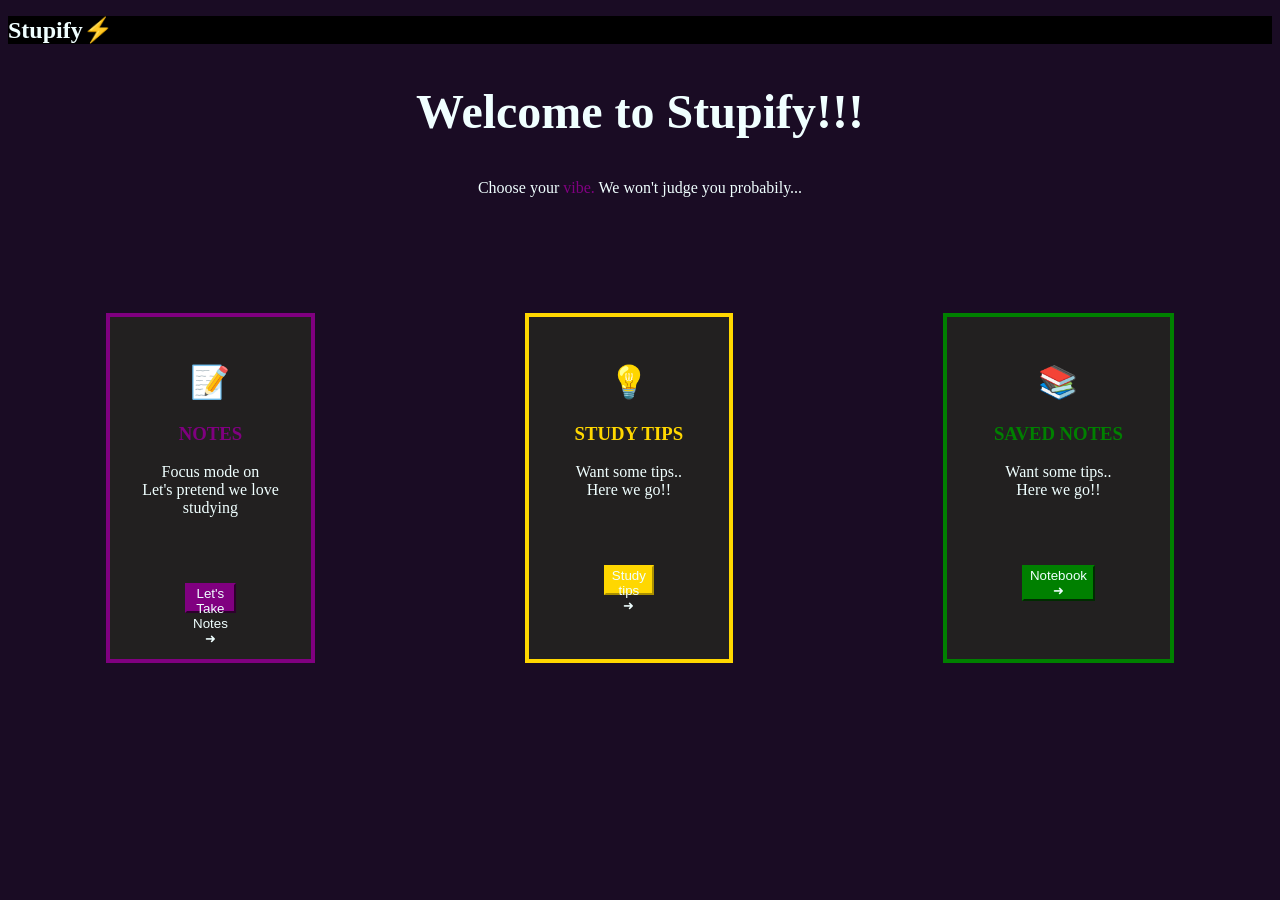
<file: index.html>
﻿<!DOCTYPE html>
<html lang="en">
    <head>
        <meta charset="UTF-8">
        <meta name="viewport" content="width=device-width, initial-scale=1.0">
        <title>Stupify⚡</title>
        <link rel="stylesheet" href="homescreenuseless.css">
    </head>
    <body bgcolor="#1a0c24" text="white">
        <h1 class="webname"><b>Stupify⚡</b></h1>
        <h2>Welcome to Stupify!!!</h2>
        <p>
            <span class="whitetext">Choose your</span>
            <span class="violettext">vibe.</span>
            <span class="whitetext">We won't judge you probabily...</span>
        </p>

        <div class="wholedamnthing">
            <div class="button1box">
                <h1 class="notesicon">📝</h1>
                <h3 class="notes"><b>NOTES</b></h3>
                <p class="notessub">Focus mode on <br>Let's pretend we love studying</p>
                <a href="takenote.html" class="notebook">
                    <button type="button" class="button1">Let's Take Notes ➜</button>
                </a>
            </div>

            <div class="button2box">
                <h1 class="tipsicon">💡</h1>
                <h3 class="tips"><b>STUDY TIPS</b></h3>
                <p class="tipssub">Want some tips.. <br>Here we go!!</p>
                <a href="cookie.html">
                    <button type="button" class="button2">Study tips ➜</button>
                </a>
            </div>

            <div class="button3box">
                <h1 class="booksicon">📚</h1>
                <h3 class="books"><b>SAVED NOTES</b></h3>
                <p class="bookssub">Want some tips.. <br>Here we go!!</p>
                <a href="xox.html">
                    <button type="button" class="button3">Notebook ➜</button>
                </a>
            </div>
        </div>
    </body>
</html>
</file>
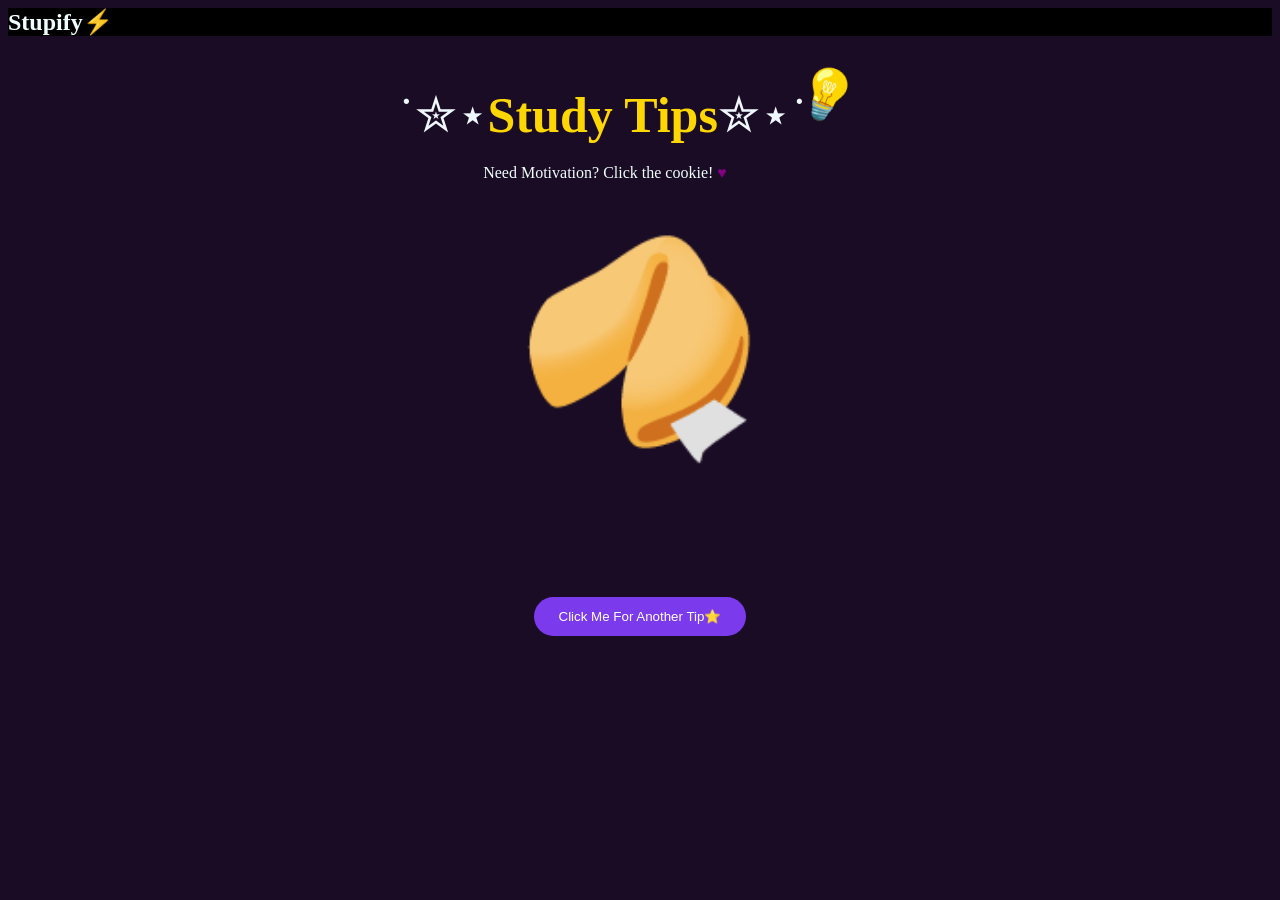
<file: cookie.html>
<html>
    <head>
        <title> studytips</title>
        <link rel="stylesheet" href="cookie.css">
    </head>
     
    <body bgcolor="#1a0c24">
        <div>
            <H1 class="webmain">Stupify⚡</H1>

        </div>
        <div class="mainheading" >
            <p>
            <span class="star2">˙✮⋆</span><span class="heading"><b>Study Tips</b></span><span class="star1">✮⋆˙</span>
            <span class="bulb">💡</span>
            </p>
          </div> 
          <div class="subheading"> 
            <p>Need Motivation? Click the cookie!
            
            <span class="heart">♥︎</span>
            </p>
        </div>
        <div class="cookie">
            <p>🥠</p>
            </div>
            <div>
           <center> <button class="cookiebutton">Click Me For Another Tip⭐</button></center>
        </div>
        
        
        <script src="cookie.js"></script>
     
        
        
       


    </body>
</html>
</file>
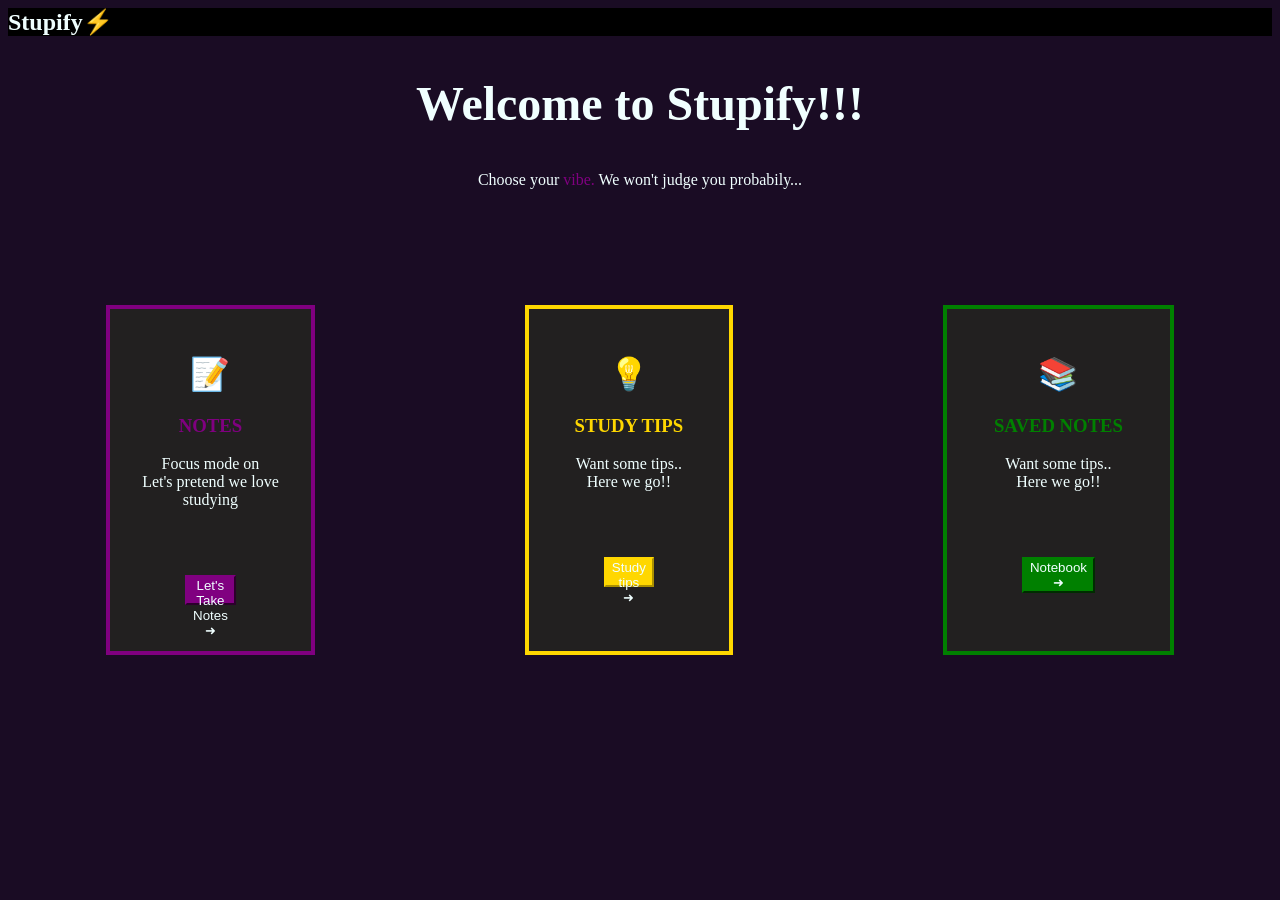
<file: homescreeenuseless.html>
<html>
    <head>
        <title>Button</title>
    </head>
    <body bgcolor="#1a0c24" text="white">

        <h1 class="webname"><b>Stupify⚡</b></h1>
        <link rel="stylesheet" href="homescreenuseless.css">
        <h2>Welcome to Stupify!!!</h2>
        <p>
      <span class="whitetext">Choose your</span>
      <span class="violettext">vibe.</span>
      <span class="whitetext">We won't judge you probabily...</span>
      </p> 
    <div class="wholedamnthing">
                <div class="button1box">
                    <h1 class="notesicon">📝</h1>
                    <h3 class="notes"><b>NOTES</b></h3>
                    <p class="notessub">Focus mode on <br>Let's pretend  we love studying</p>
                    <a href="takenote.html" class="notebook">
                     <button type="button" class="button1" >Let's Take Notes ➜</button></a></center><br> <br><br>
                    </a>
    
                </div>
                <div class="button2box">
                    <h1 class="tipsicon">💡</h1>
                    <h3 class="tips"><b>STUDY TIPS</b></h3>
                    <p class="tipssub">Want some tips.. <br>Here we go!!</p>
                    <a href="cookie.html">
                    <button type="button"  class="button2">Study tips ➜</button>
                    </a>
                </div>
                <div class="button3box">
                     <h1 class="booksicon">📚 </h1>
                     <h3 class="books"><b>SAVED NOTES</b></h3>
                    <p class="bookssub">Want some tips.. <br>Here we go!!</p>
                    <a href="xox.html">
                    <button type="button"  class="button3">Notebook ➜</button>
                    </a>


                </div>

        </div>
           

        

        
    </body>
</html>
</file>
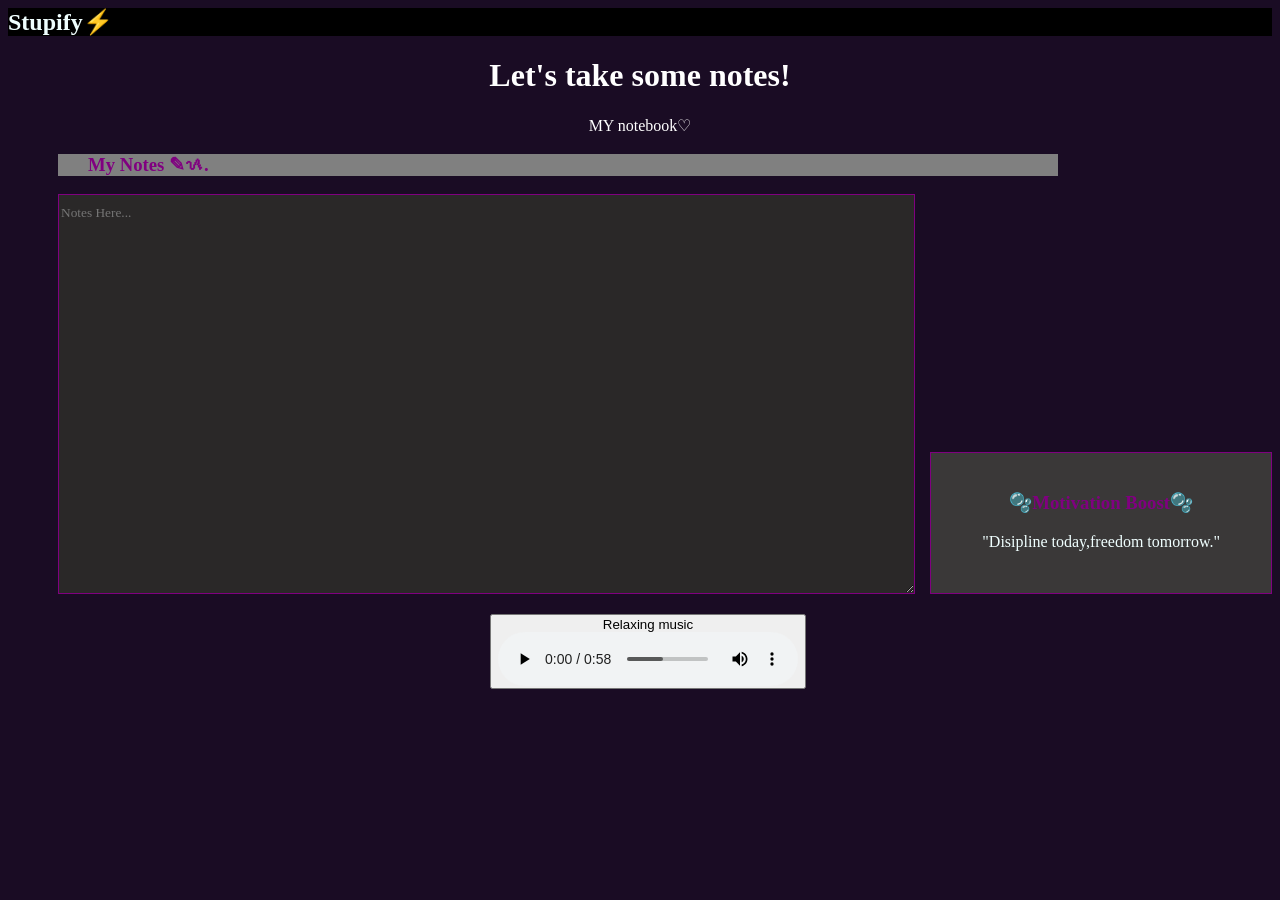
<file: takenote.html>
<html>
    <head>
        <title>Take notes</title>
        <link rel="stylesheet" href="takenotes.css">
    </head>
    <body bgcolor="1a0c24">
       
      <div>
        <h1 class="webname"><b>Stupify⚡</b></h1>
        <h1 class="notes"><b>Let's take some notes!</b></h1>
        <p class="meow">MY notebook♡</p>
        <h3 class="note">My Notes ✎ᝰ.</h3>
        </div>

         <div class="alin">
          <textarea class="mainnotes" placeholder="Notes Here..."></textarea>
     
           <div class="motivationbox">
            <h3 class="motive">🫧Motivation Boost🫧</h3>
         
         <p class="quote">"Disipline today,freedom tomorrow."</p>

      
      
        </div>
           </div>
         <div class="audio">
        <button class="audios"> Relaxing music
        <audio src="sick songssss.mp3"  controls loop> refreshing music</audio>
         </button>
           </div>
          <script src="notes.js"></script>

    </body>
    </html>
</file>
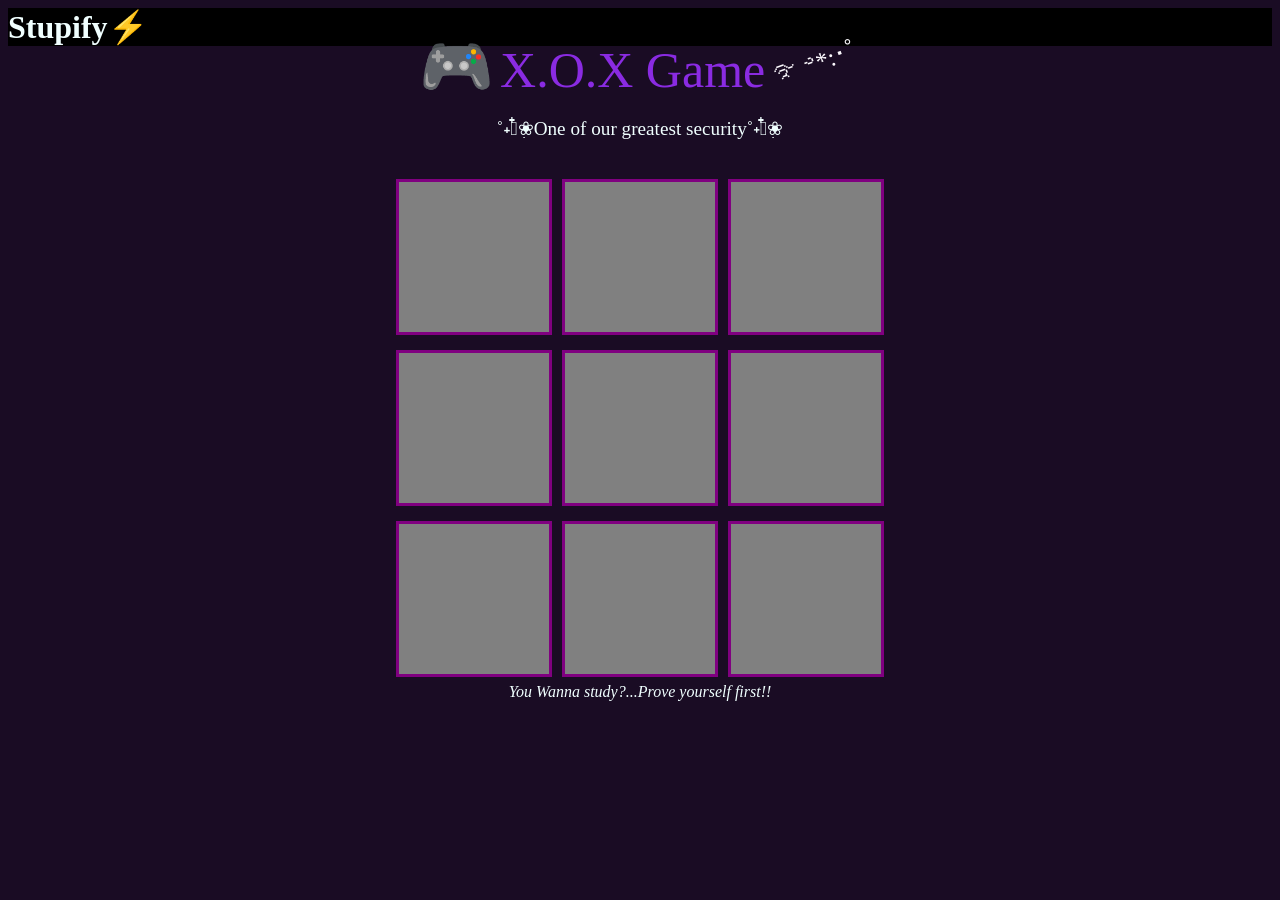
<file: xox.html>
<html>
    <head>
        <title>xox</title>
        <link rel="stylesheet" href="xox.css">
    </head>
    <body bgcolor="#1a0c24">
        <div class="nameee">
            <H1 >Stupify⚡</H1>
        </div>
        <div class="rules"></div>
        <div class="heading">
            <p>
            <span class="game">🎮</span>
            <span class="heading2">X.O.X Game</span>
            <span class="decoration">࿐ ࿔*:･ﾟ</span>
            </p>
          </div> 
          <div class="subheading">
            <p><span>˚˖𓍢ִ໋❀</span><span>One of our greatest security</span><span>˚˖𓍢ִ໋❀</span></p>
          </div>
        <div class="board">
           <div class="row">
            <div class="box1"></div>
            <div class="box2"></div>
            <div class="box3"></div>
           </div>
           <div class="row2">
            <div class="box4"></div>
            <div class="box5"></div>
            <div class="box6"></div>
           </div>
           <div class="row3">
            <div class="box7"></div>
            <div class="box8"></div>
            <div class="box9"></div>

            
        </div>
           <div class="ending">
            <p><i>You Wanna study?...Prove yourself first!!</p>
           </div>
           <script src="Ox.js"></script>
    </body>
</html>
</file>
<file: homescreenuseless.css>
.webname{
    color: azure;
    background-color: black;
    font-family: cursive ;
    font-size: 150%;
    
}
h2{
    color: azure;
font-family:  Cursive;
font-size: 300%;
font-weight: 900;
text-align: center;

}
.whitetext{text-align: center;
    color: azure

 }
  .violettext{
    text-align: center;
    color: purple;
  }

  p{
    text-align: center;
    font-weight: 200;
  }
 .button1box{
    align-self:self-end;
   background-color: rgb(34, 32, 32);
    text-align: center;
    border: 4px solid purple;
    height: 350px;
    padding: 25px;
    width: 350px;
    color: purple;
    box-sizing: border-box;
    margin: 100px;
    font-family: cursive;
    font-weight: 50;
 } 
 .notessub{
    color: azure;
 }
 
 .button1{color: azure;
background-color: purple;
border-color: purple;
margin: 50px;
height: 30px;

 }
  
 .button2box{
    align-self:center;
   background-color: rgb(34, 32, 32);
    text-align: center;
    border: 4px solid gold;
    height: 350px;
    padding: 25px;
    width: 350px;
    margin-left: 200px;
    color: gold;
    box-sizing: border-box;
    margin: 100px;
    font-family: cursive;
    font-weight: 50;
 } 
 
 .tipssub{
    color: azure;
 }
 
 .button2{color: azure;
          background-color: gold;
          border-color: gold;
          margin: 50px;
          height: 30px;

 }
  
 .button3box{
    align-self:self-end;
   background-color: rgb(34, 32, 32);
    text-align: center;
    border: 4px solid green;
    height: 350px;
    padding: 25px;
    width: 350px;
    color: green;
    box-sizing: border-box;
    margin: 100px;
    font-family: cursive;
    font-weight: 50;
 } 
 .bookssub{
    color: azure;
 }
 .button3{color: azure;
background-color: green;
border-color: green;
margin: 50px;

 }
 .wholedamnthing{
    display: flex;
    justify-content: center;
    gap: 10px;
 }
</file>
<file: cookie.css>
.webmain{
    background-color: black;
    color: azure;
    font-family: cursive;
    font-size: 150%;
    
}
.heading{
    color: gold;
    text-align: center;
}
.star1{
   
    color: aliceblue;
    
}

.star2{
    color: aliceblue;
    
}
.mainheading{
    font-size: 50px;
    text-align: center;
    font-family: cursive;
}
.bulb{
    display: inline-block;
    transform: translateY(-20px) translateX(-25px) rotate(20deg) ;
    
}
.subheading{
    color: azure;
    text-align: center;
    transform: translateY(-30px) translateX(-35px);

}
.heart{
    color:purple;
    
}
.cookie{
    text-align: center;
   font-size: 200px;
   transform: translateY(-180px);
}
.cookiebutton{
    transform: translateY(-250px);
    background: #7c3aed;
   color: white;
   border: none;
   padding: 12px 25px;
   border-radius: 25px;
   
    
}
.cookiebutton:hover{
    
   
    box-shadow: 0 0 15px #7c3aed;

}
</file>
<file: takenotes.css>
.notes{
    color: white;
    text-align: center;
    
}
.mainnotes{ height: 400px;
    background-color: rgb(42, 40, 40);
    color: blueviolet;
    font-family: cursive;
    border: 1px solid purple;
  width: 1000px;
  align-self: center;
  padding-top: 10px ;
  margin-left: 50px;
  
} 
.meow{
    color: white;
    text-align: center;
}

.audio{
    width: 300px;
    margin: 20px auto;
   
}



.note{
    color: purple;
    background-color: grey;
    box-sizing: border-box;
    width: 1000px;
    margin-left: 50px;
padding-left: 30px;
    
}
.webname{
    color: azure;
    background-color: black;
    font-family: cursive ;
    font-size: 150%;
    
}
.motivationbox{background-color: rgb(58, 56, 56);
height: 100px;
width: 350px;

padding: 20px;
border: 1px solid purple;




}


.motive{
    text-align: center;
    color: purple;
    

}
.quote{
    color: azure;
    text-align: center;
}
.alin{
    display: flex;
    column-gap: 15px;
    align-items: flex-end;
}
</file>
<file: xox.css>
.nameee{
    background-color: black;
    color: azure;
    font-family: cursive;
    font-size: 100%;
}
.box1{
    color: grey;
    height: 150px;
    width: 150px;
    background-color: grey;
    border: 3.5px solid purple;
    
}
.box2{
    color: grey;
    height: 150px;
     width: 150px;
    background-color: grey;
    border: 3.5px solid purple;
}



.box3{
    color: grey;
    height: 150px;
     width: 150px;
    background-color: grey;
    border: 3.5px solid purple;
}
.box4{
    color: grey;
    height: 150px;
     width: 150px;
    background-color: grey;
    border: 3.5px solid purple;
}
.box5{
    color: grey;
    height: 150px; 
    width: 150px;
    background-color: grey;
    border: 3.5px solid purple;
}
.box6{
    color: grey;
    height: 150px;
    width: 150px;
    background-color: grey;
    border: 3.5px solid purple;
}
.box7{
    color: rgb(123, 106, 131);
    height: 150px;
    width: 150px;
    background-color: grey;
    border: 3.5px solid purple;
}
.box8{
    color: grey;
    height: 150px;
    width: 150px;
    background-color: grey
;
    border: 3.5px solid purple;
}
.box9{
    color: grey;
    height: 150px;
    width: 150px;
    background-color: grey;
    border: 3.5px solid purple;
}
.board{
    text-align: center;
    transform: translateY(-30px);

}
.row{
    text-align: center;
    row-gap: 30px;
    column-gap: 10px;
    display: flex;
    justify-content: center;
}
.row2{
    text-align: center;
    row-gap: 30px;
    column-gap: 10px;
    display: flex;
    justify-content: center;
    transform: translateY(15px);
}
.row3{
    text-align: center;
    row-gap: 30px;
    column-gap: 10px;
    display: flex;
    justify-content: center;
    transform: translateY(30px);
}
.heading{
    font-size: 25px;
    font-family: cursive;
    text-align: center;
    transform: translateY(-40px);
    
}
.game{
    
    font-size: 60px;

}
.heading2{
    text-align: center;
    font-family: cursive;
    color: blueviolet;
    font-size: 200%;
   
}
.decoration{
    color:rgb(251, 249, 253);
   padding-top: 30px;
   display: inline-block;
   transform: translateY(-15px) translateX(-5px) rotate(-20deg) ;
   
}
.ending{
    text-align: center;
    color: azure;
    font-family: fantasy;
    transform: translateY(20px);
    
}

.subheading{
    text-align: center;
    color: azure;
    font-family: cursive;
    font-size: 120%;
    transform: translateY(-50px);
}
</file>
